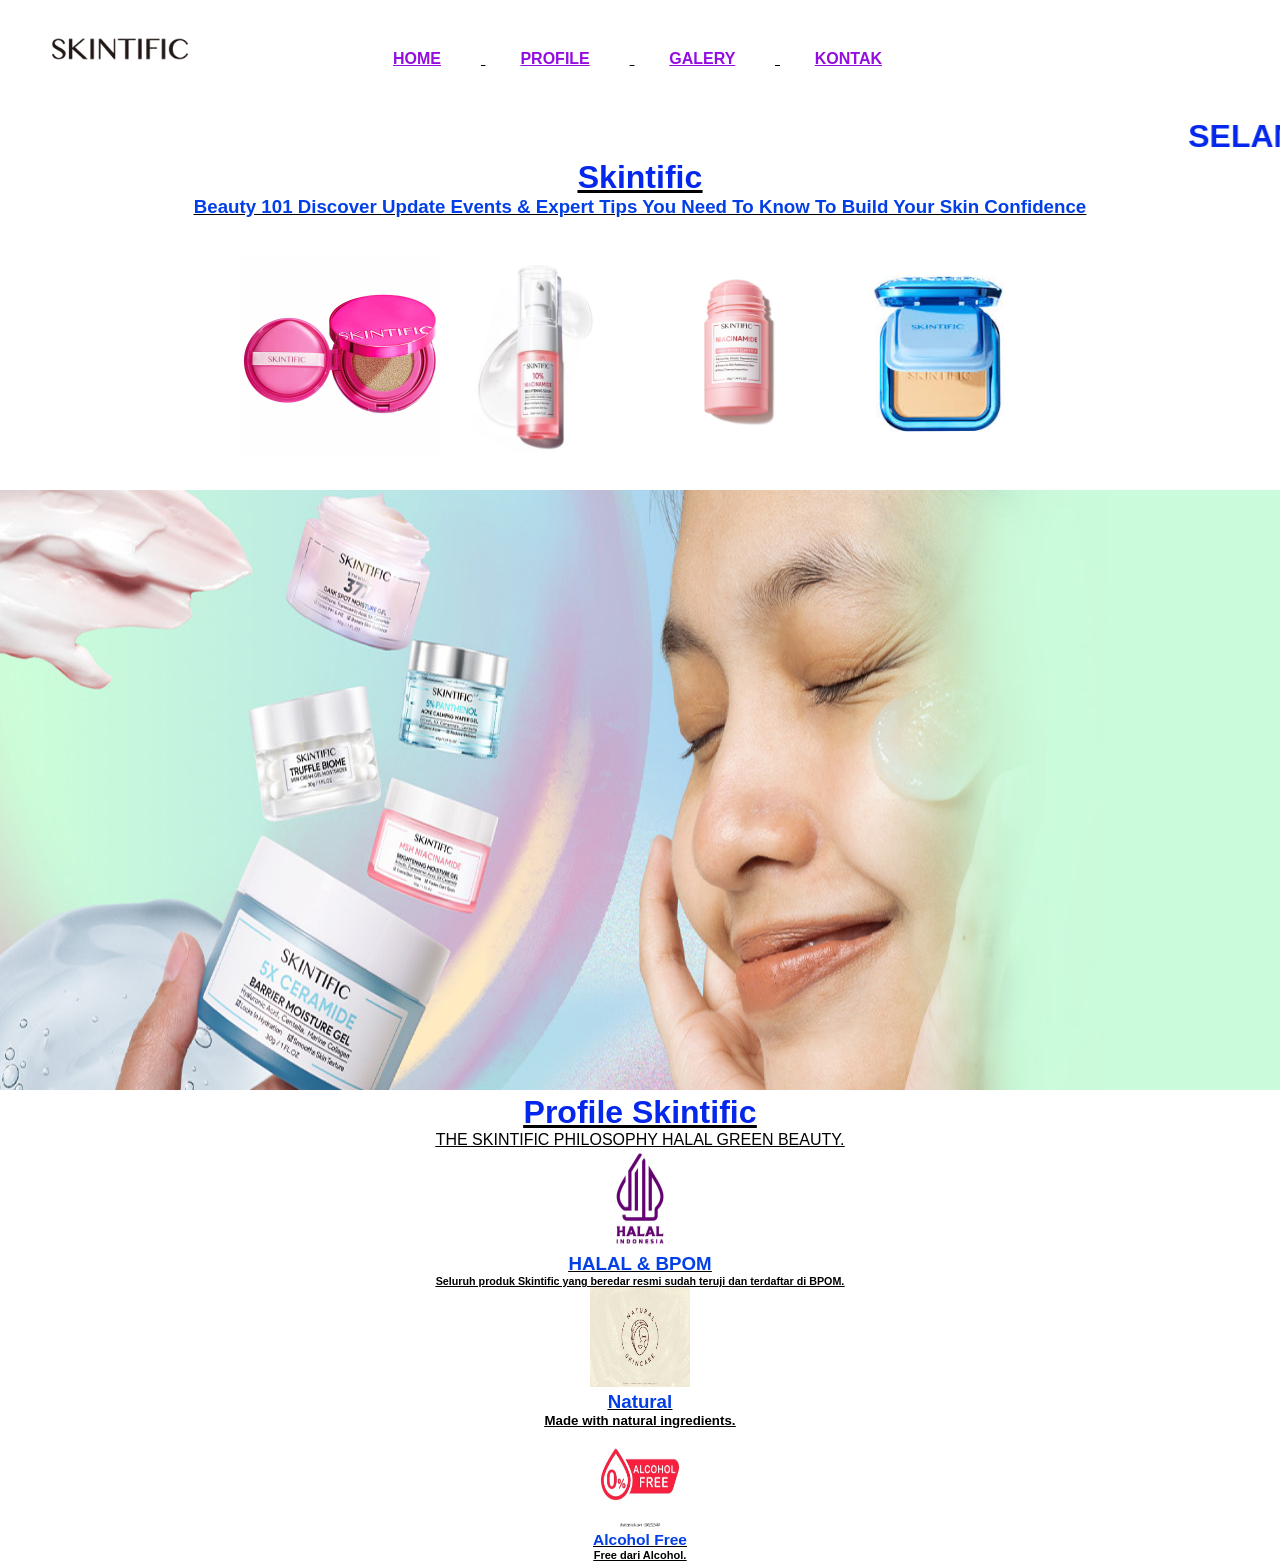
<file: profile.html>
<!DOCTYPE html>
<html>
    <head>
        <meta charset="UTF-8">
        <title>DESIGN FASHION</title>
        <link rel="stylesheet" href="style.css">
    </head>
    <body>
        <div class="navbar">
            <img class="logo" src="logo.jpg">
            <ul>
                <li><a href="index.html"><u>Home</a></li>
                <li class="active"><a href="profile.html"><u>Profile</a></li>
                <li><a href="galery.html"><u>Galery</a></li>
                <li><a href="kontak.html"><u>Kontak</a></li>
            </ul>
        </div>
        <marquee behavior="scroll" direction="left">
        <h1>SELAMAT DATANG DI PERUSAHAAN KAMI</h1>
        </marquee>
        <center><h1>Skintific</h1>
        <h3>Beauty 101
        Discover Update Events & Expert Tips You Need To Know To Build Your Skin Confidence</h3></center>
        <div class="hero">
    </div><br><br>
    <div style="display: flex; justify-content: center;">
            <img src="cushion.png" width="200px" height="200px">
            <img src="serum.jpeg" width="200px" height="200px">
            <img src="masker.png" width="200px" height="200px">
            <img src="bedak.jpg" width="200px" height="200px">
    </div><br><br>
    <div class="banner">
        <img src="benner.jpg" width="1500px" height="600px">
                    <br>
                        <h1><center>Profile Skintific</center></h1>
                        <p><center>THE SKINTIFIC PHILOSOPHY HALAL GREEN BEAUTY.</center></p>
                        <center>
        <div class="container">
        <div class="box">
            <div class="kanan">
        <div class="col-4">
            <h4><img src="halal.jpeg" height="100" width="100"><a href="index.html"></a></h4>
            <h3>HALAL & BPOM</h3>
            <h6>Seluruh produk Skintific yang beredar resmi sudah teruji dan terdaftar di BPOM.</h6>
        </div>
        <div class="col-4">
            <h4><img src="natural.webp" height="100" width="100"><a href="index.html"></a></h4>
            <h3>Natural </h3>
            <h5>Made with natural ingredients.</
            </div>
            <div class="col-4">
            <div class="col-4">
            <h4><img src="fre alkohol.webp" height="100" width="100"><a href="index.html"></a></h4>
            <h3>Alcohol Free</h3>
            <h5>Free dari Alcohol.</h5>
        </div>
    </div>
</div>
</div>
</center>
</u>
</a>
</li>
             </P>
             </div>
         </div>
        </u>
    </a>
</li>
</ul>
</div>
</header>
</body>
</html>
</file>
<file: style.css>
*{
    margin:0;
    padding:0;
    font-family: sans-serif;
    box-sizing: border-box;
}
.banner video{
    position: absolute;
    top: 0;
    left: 0;
    width: 100%;
    height: 100%;
    object-fit: cover;
    z-index: -1;
}
.banner{
    width: 100%;
    height: 100vh;
    background-image: rgb(0, 162, 255);
    background-position: center;
    background-size: center;
}
.navbar{
    width: 90%;
    padding: 30px;
    margin: auto;
    display: flex;
    align-items: center;
}

.logo{
    position: absolute;
    left: 40px;
}

.navbar ul{
    margin: auto;
}
.logo{
    width: 160px;
    margin-top: -20px;
    cursor: pointer;
}
.navbar ul li {
    list-style: none;
    display: inline-block;
    margin: 20px;
}
.navbar ul li a{
    text-decoration: none;
    text-transform: uppercase;
    color: rgb(147, 13, 224) ;
    font-weight: 600;
    padding: 15px;
    margin-right: 5px;
}
li a:hover{
    background: rgb(185, 39, 243);
    transition: 0,5;
}
.navbar a:hover{
    color: #a85c32;
    background: rgb(0, 81, 255);
}
.content{
    width: 100%;
    position: absolute;
    color: #07544f;
    top: 45%;
    transform: translateY(-50%);
    text-align: center;
}
.content h1{
    margin-top: 80px;
    font-size: 90px;
    font-weight: 800;
}
button{
    width: 200px;
    padding: 15px;
    margin: 20px 5px;
    text-align: center;
    border-radius: 25px;
    color: black;
    border: 2px;
    font-size: 20px;
    cursor: pointer;
    font-weight: 600;
}
button:hover{
    background: #268740 (0, 155, 266);
    transition: 0,5s;
}
button:hover{
    color: #4d2f0e;
}
.banner video{
    position: absolute;
    right: 0;
    bottom: 0;
    z-index: -1;
}
@media (min-aspect-ratio: 16/9){
    .banner video{
        width: 100%;
        height: auto;
    }
}

@media (max-aspect-ratio: 16/9){
    .banner video{
        width: auto;
        height: 100%;
    }
}
h3{
    color: #033fe6;
}
h1{
    color: #0427eb;
}
</file>
